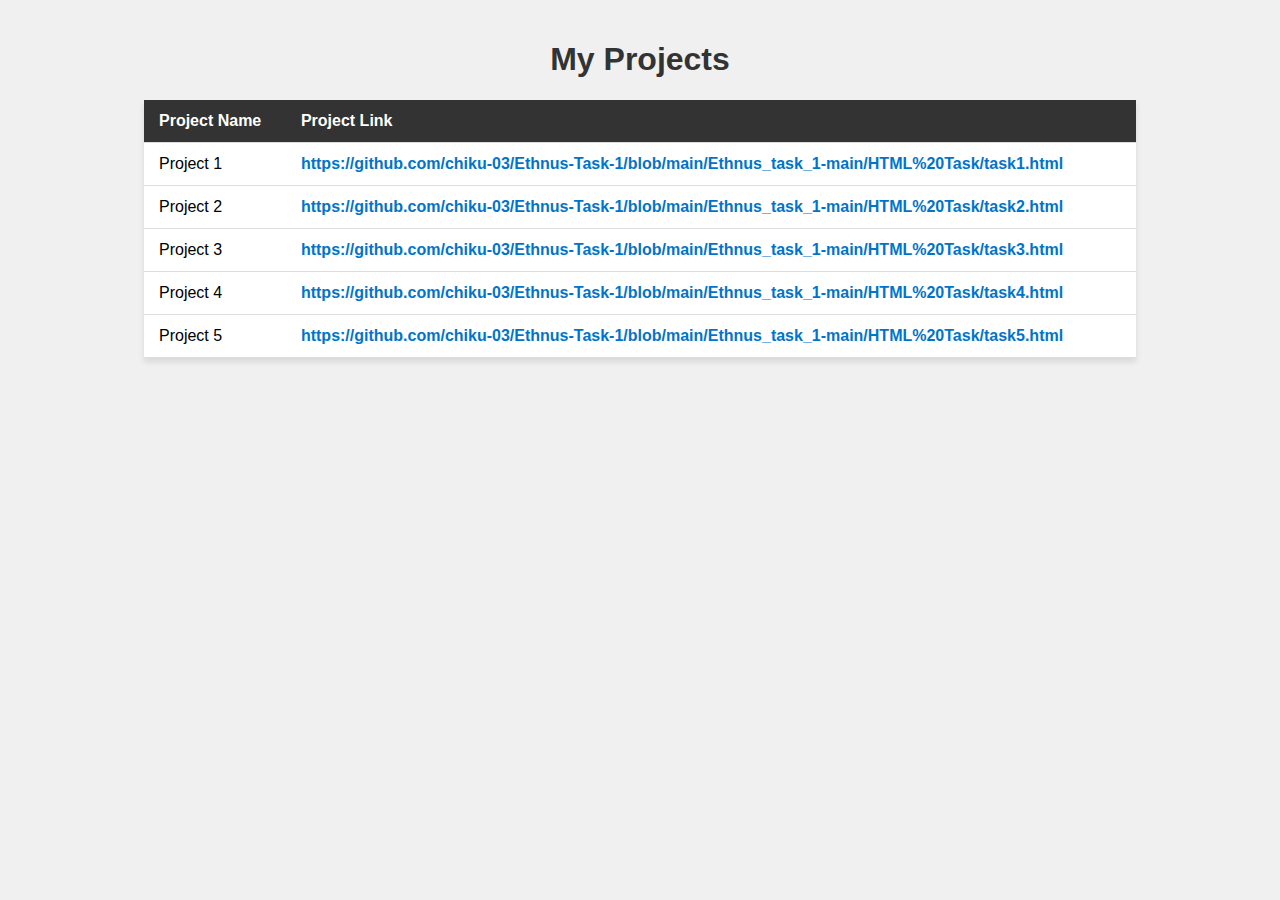
<file: Ethnus_task_1-main/index.html>
<!DOCTYPE html>
<html>
<head>
    <title>My Projects</title>
    <style>
        body {
            font-family: Arial, sans-serif;
            background-color: #f0f0f0;
            margin: 0;
            padding: 20px;
        }

        h1 {
            text-align: center;
            color: #333;
        }

        table {
            width: 80%;
            margin: 20px auto;
            border-collapse: collapse;
            background-color: #fff;
            box-shadow: 0 4px 6px rgba(0, 0, 0, 0.1);
        }

        th, td {
            padding: 12px 15px;
            text-align: left;
            border-bottom: 1px solid #ddd;
        }

        th {
            background-color: #333;
            color: #fff;
        }

        tr:hover {
            background-color: #f5f5f5;
        }

        a {
            text-decoration: none;
            color: #0074cc;
            font-weight: bold;
        }

        a:hover {
            text-decoration: underline;
        }
    </style>
</head>
<body>
    <h1>My Projects</h1>
    <table>
        <tr>
            <th>Project Name</th>
            <th>Project Link</th>
        </tr>
        <tr>
            <td>Project 1</td>
            <td><a href="">https://github.com/chiku-03/Ethnus-Task-1/blob/main/Ethnus_task_1-main/HTML%20Task/task1.html</a></td>
        </tr>
        <tr>
            <td>Project 2</td>
            <td><a href="">https://github.com/chiku-03/Ethnus-Task-1/blob/main/Ethnus_task_1-main/HTML%20Task/task2.html</a></td>
        </tr>
        <tr>
            <td>Project 3</td>
            <td><a href="">https://github.com/chiku-03/Ethnus-Task-1/blob/main/Ethnus_task_1-main/HTML%20Task/task3.html</a></td>
        </tr>
        <tr>
            <td>Project 4</td>
            <td><a href="">https://github.com/chiku-03/Ethnus-Task-1/blob/main/Ethnus_task_1-main/HTML%20Task/task4.html</a></td>
        </tr>
        <tr>
            <td>Project 5</td>
            <td><a href="">https://github.com/chiku-03/Ethnus-Task-1/blob/main/Ethnus_task_1-main/HTML%20Task/task5.html</a></td>
        </tr>
        
    </table>
</body>
</html>
</file>
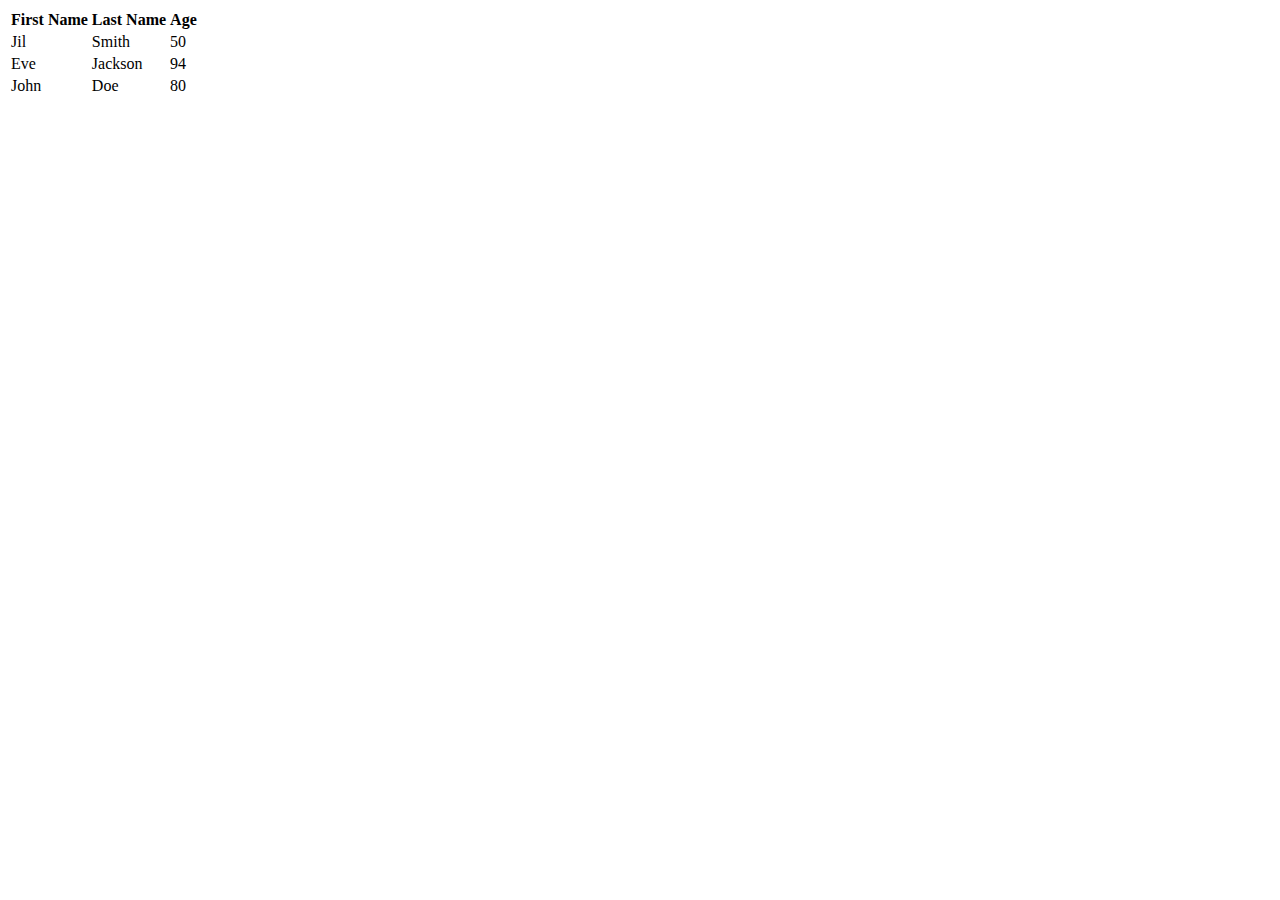
<file: Ethnus_task_1-main/HTML Task/task1.html>
<!DOCTYPE html>
<html>
<head>
    <title>Task 1</title>
</head>
<body>

<table>
    <tr>
        <th>First Name</th>
        <th>Last Name</th>
        <th>Age</th>
    </tr>
    <tr>
        <td>Jil</td>
        <td>Smith</td>
        <td>50</td>
    </tr>
    <tr>
        <td>Eve</td>
        <td>Jackson</td>
        <td>94</td>
    </tr>
    <tr>
        <td>John</td>
        <td>Doe</td>
        <td>80</td>
    </tr>
</table>

</body>
</html>
</file>
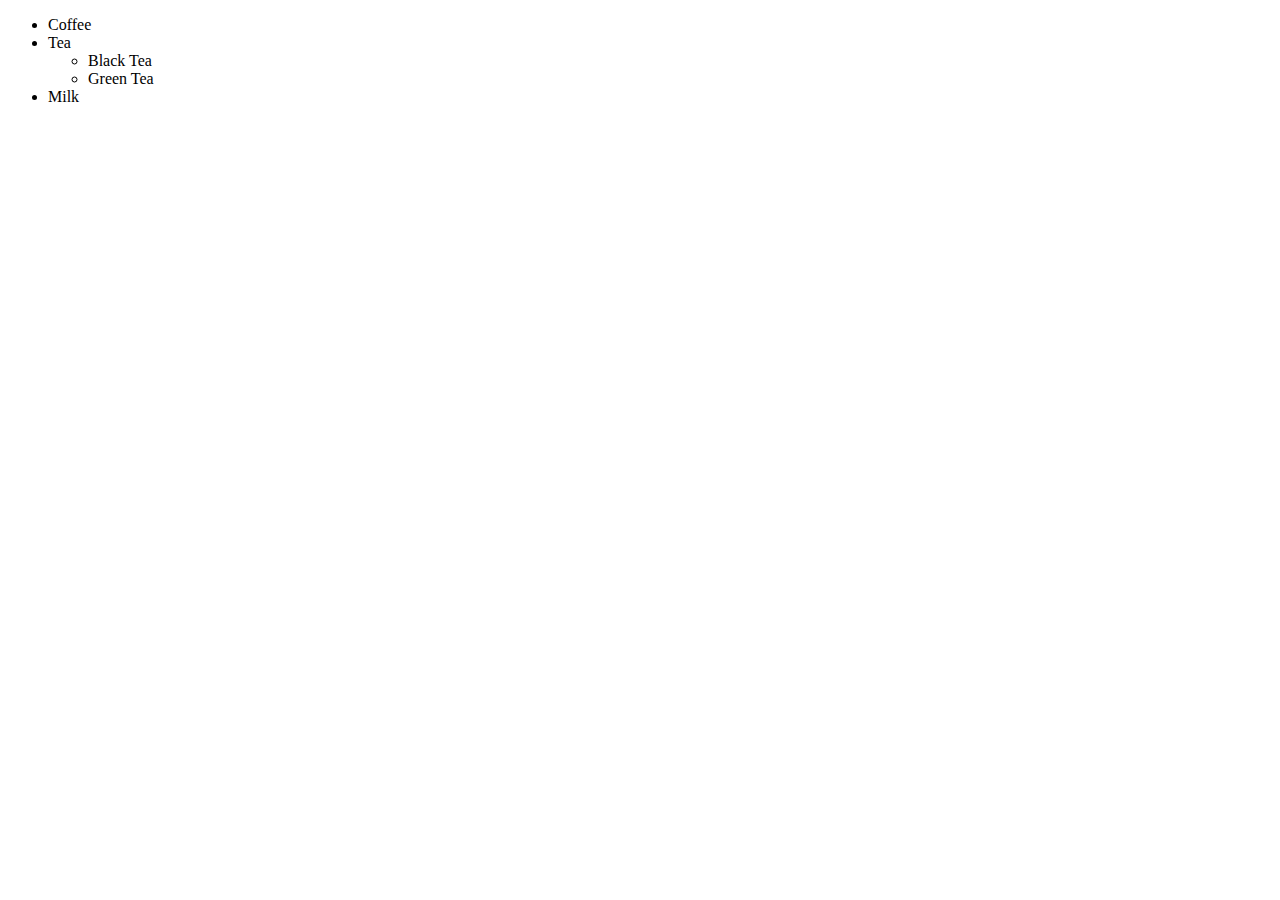
<file: Ethnus_task_1-main/HTML Task/task2.html>
<!DOCTYPE html>
<html lang="en">
<head>
    <meta charset="UTF-8">
    <meta http-equiv="X-UA-Compatible" content="IE=edge">
    <meta name="viewport" content="width=device-width, initial-scale=1.0">
    <title>Task 2</title>
</head>
<body>
    <ul>
        <li>Coffee</li>
        <li>Tea</li>
        <ul>
            <li>Black Tea</li>
            <li>Green Tea</li>
        </ul>
        <li>Milk</li>
    </ul>
</body>
</html>
</file>
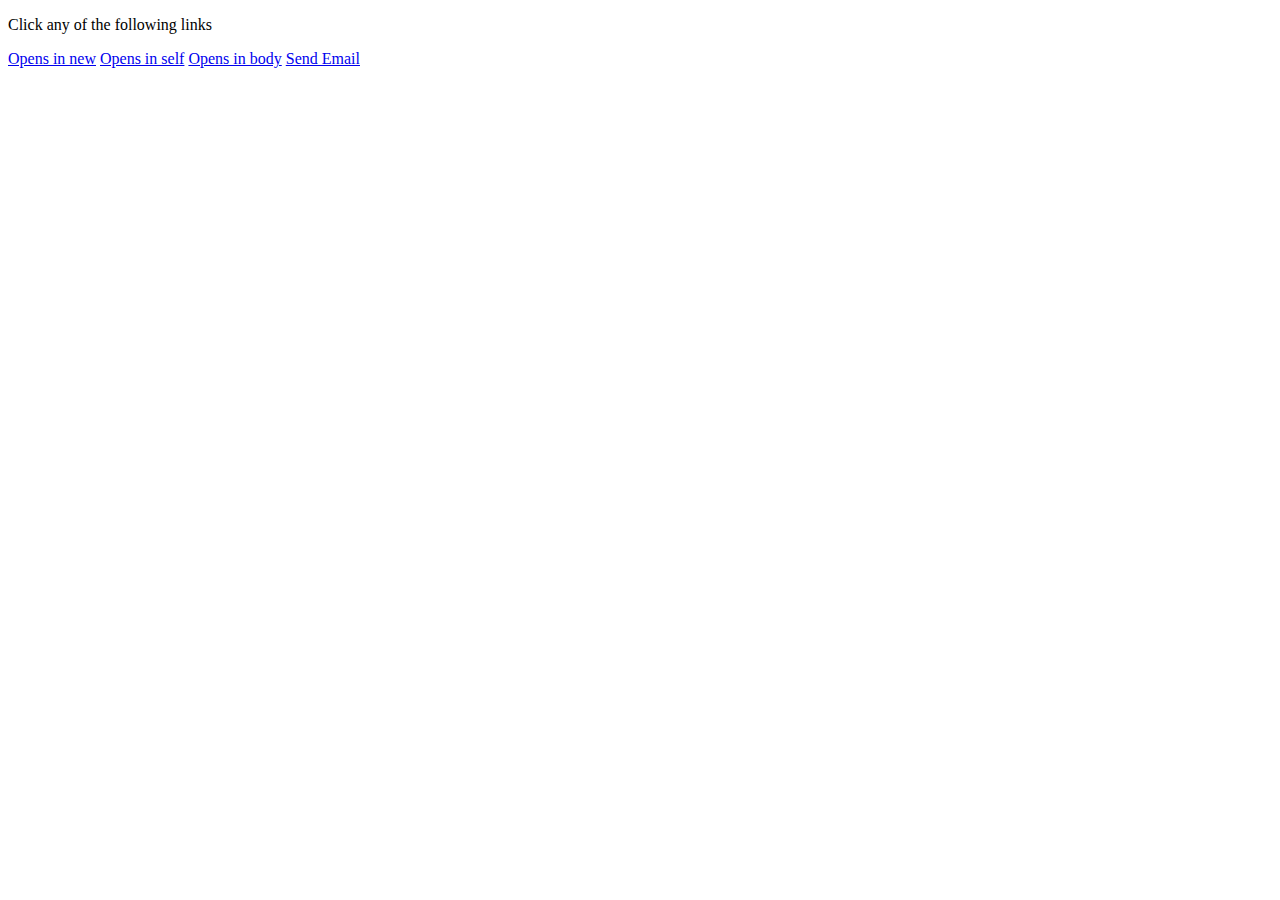
<file: Ethnus_task_1-main/HTML Task/task3.html>
<!DOCTYPE html>
<html lang="en">
<head>
    <meta charset="UTF-8">
    <meta http-equiv="X-UA-Compatible" content="IE=edge">
    <meta name="viewport" content="width=device-width, initial-scale=1.0">
    <title>Task 3</title>
</head>
<body id="root">
    <p>Click any of the following links</p>

    <a href="https://www.google.com/" target="_blank">Opens in new</a>
    <a href="https://www.google.com/">Opens in self</a>
    <a href="root">Opens in body</a>
    <a href="https://mail.google.com/" target="_blank">Send Email</a>
</body>
</html>
</file>
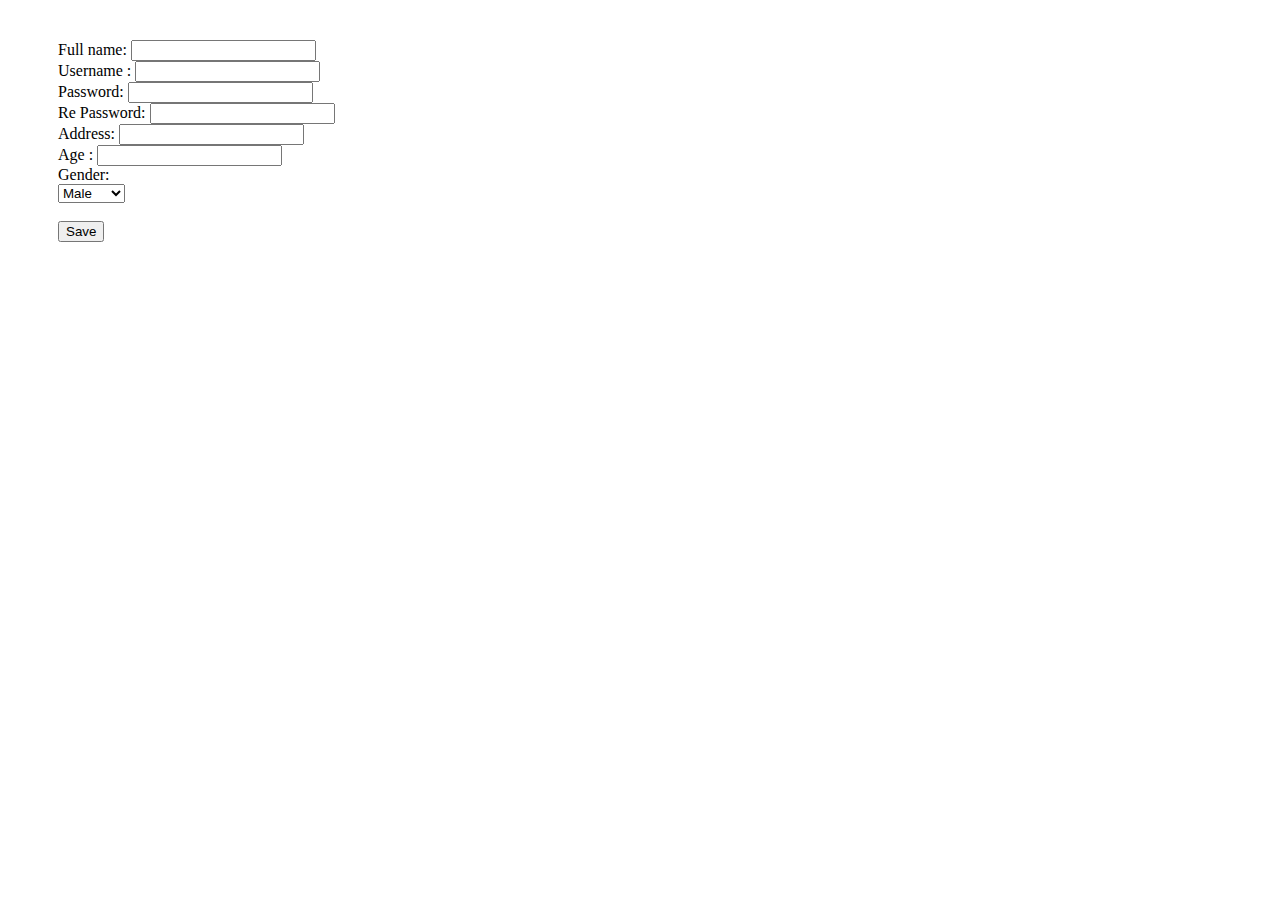
<file: Ethnus_task_1-main/HTML Task/task4.html>
<!DOCTYPE html>
<html lang="en">
<head>
    <meta charset="UTF-8">
    <meta http-equiv="X-UA-Compatible" content="IE=edge">
    <meta name="viewport" content="width=device-width, initial-scale=1.0">
    <title>Task 4</title>
</head>
<body>
    
    <div style="display: flex; margin: 40px 50px">
        <form action="index.html" method="post">
            <label">Full name:</label>
            <input type="text" name="FullName"><br>
            <label>Username    :</label>
            <input type="text" name="UserName"><br>
            <label>Password:</label>
            <input type="password" name="PassWord"><br>
            <label>Re Password:</label>
            <input type="password" name="RePassWord"><br>
            <label">Address:</label>
            <input type="text" name="Address"><br>
            <label">Age :</label>
            <input type="number" name="Address"><br>
            <label>Gender:</label><br>
            <select name="gender">
                <option value="male">Male</option>
                <option value="female">Female</option>
            </select> <br> <br>
            <input type="submit" name="Submit" value="Save">
        </form>
    </div>
</body>
</html>
</file>
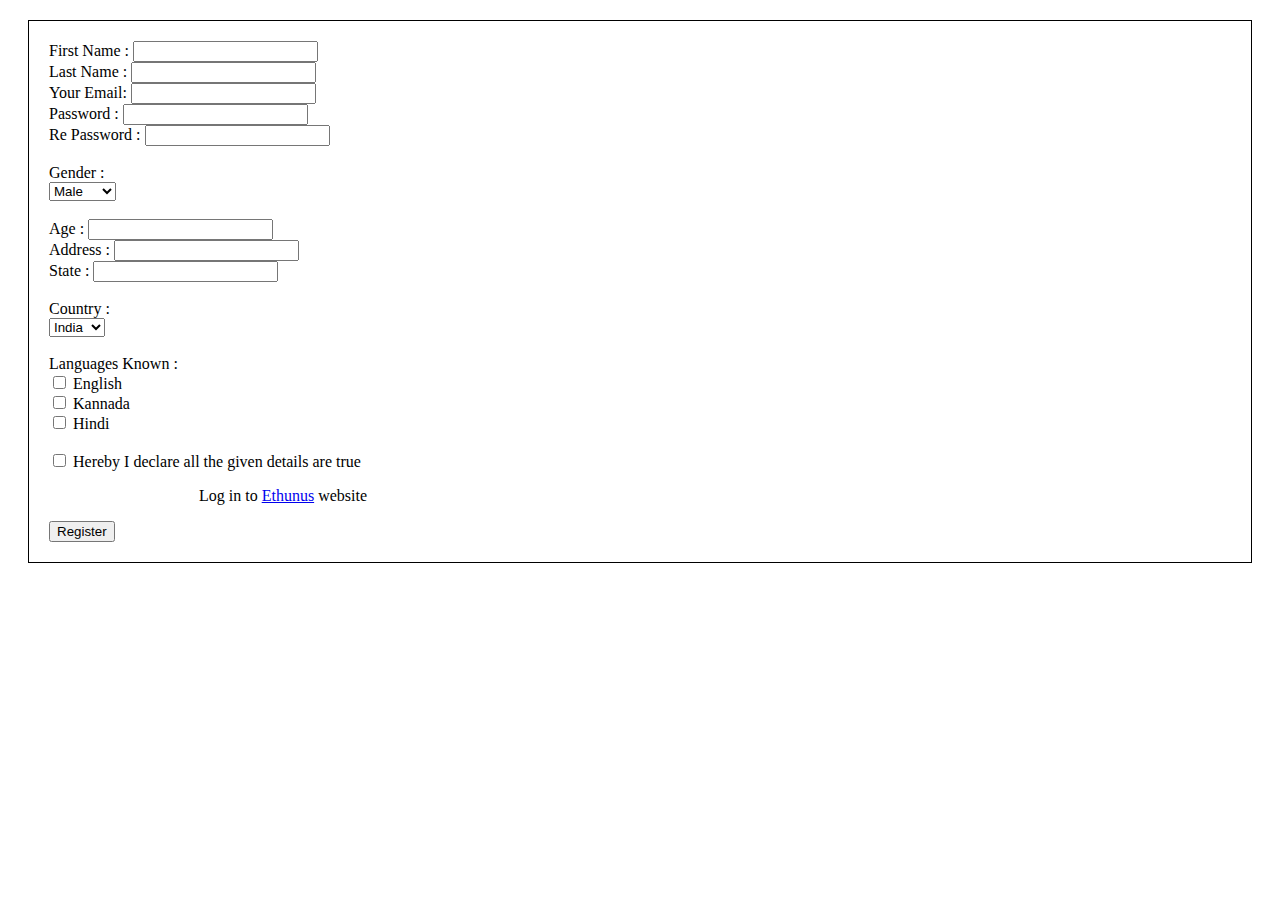
<file: Ethnus_task_1-main/HTML Task/task5.html>
<!DOCTYPE html>
<html lang="en">
<head>
    <meta charset="UTF-8">
    <meta http-equiv="X-UA-Compatible" content="IE=edge">
    <meta name="viewport" content="width=device-width, initial-scale=1.0">
    <title>Task 4</title>
</head>
<body>
    
    <div style="display: flex; margin: 40px 50px; border: 1px solid black; margin: 20px; padding: 20px;">
        <form action="index.html" method="post">
            <label">First Name :</label>
            <input type="text" name="FirstName"><br>
            <label">Last Name :</label>
            <input type="text" name="LastName"><br>
            <label>Your Email:</label>
            <input type="email" name="YourEmail"><br>
            <label>Password :</label>
            <input type="password" name="PassWord"><br>
            <label>Re Password :</label>
            <input type="password" name="RePassWord"><br> <br>
            <label>Gender :</label><br>
            <select name="gender">
                <option value="male">Male</option>
                <option value="female">Female</option>
            </select> <br> <br>
            <label">Age :</label>
            <input type="number" name="Address"><br>
            <label">Address :</label>
            <input type="text" name="Address"><br>
            <label">State :</label>
            <input type="text" name="State"><br> <br>
            <label>Country :</label><br>
            <select name="gender">
                <option value="India">India</option>
                <option value="Brazil">Brazil</option>
                <option value="USA">USA</option>
            </select> <br> <br>

            <label for="text">Languages Known :</label> <br>
            <input type="checkbox" id="lan1" name="lan1" value="English">
            <label for="lan1"> English</label><br>
            <input type="checkbox" id="lan2" name="lan2" value="Kannada">
            <label for="lan1"> Kannada</label><br>
            <input type="checkbox" id="lan3" name="lan3" value="Hindi">
            <label for="lan1"> Hindi</label><br> <br>

            <input type="checkbox" id="lan4" name="lan4" value="msg">
            <label for="lan1"> Hereby I declare all the given details are true</label><br>

            <p style="padding-left: 150px;">Log in to <a href="#">Ethunus</a> website</p>

            <input type="submit" name="Submit" value="Register">
        </form>
    </div>
</body>
</html>
</file>
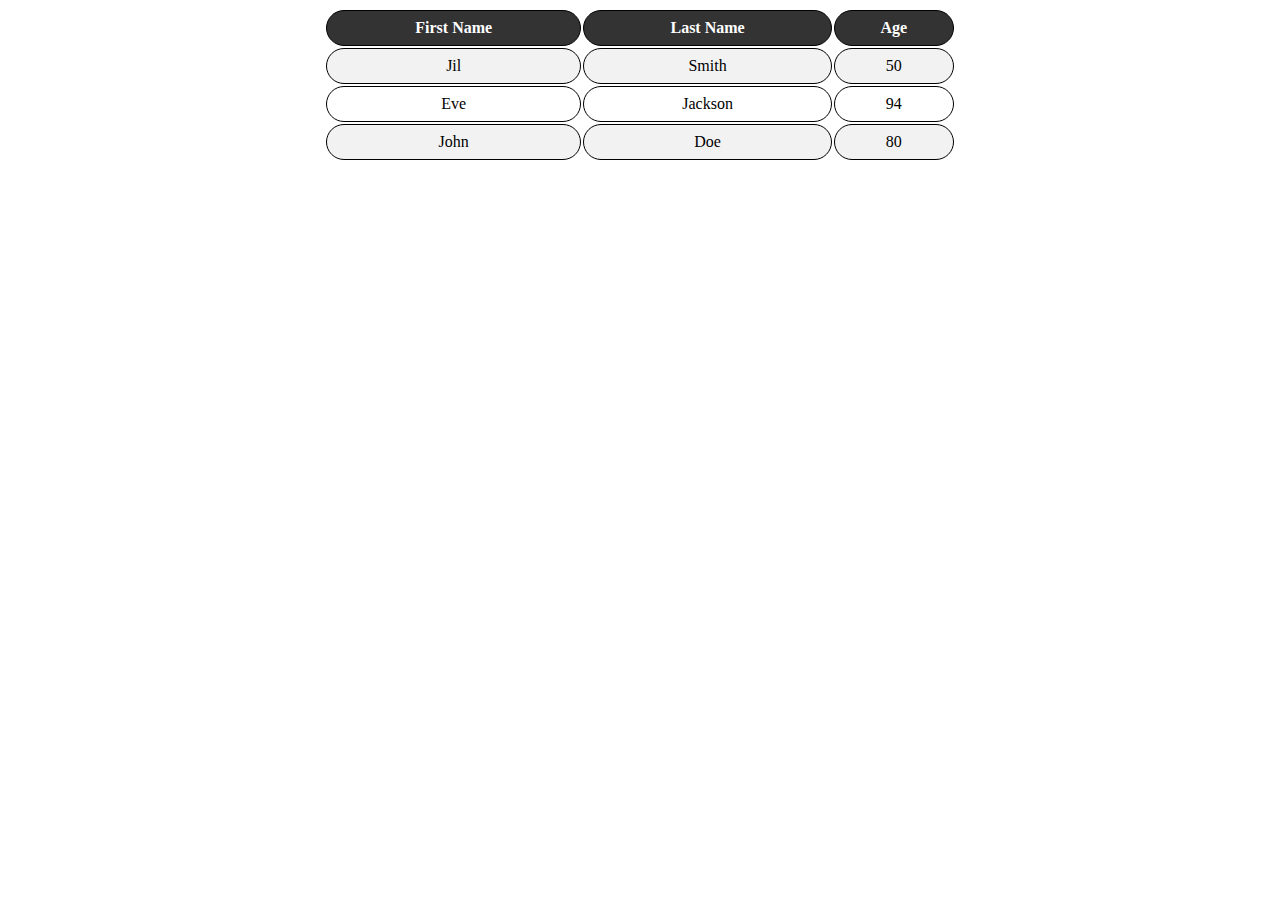
<file: Ethnus_task_1-main/CSS Task/Task 1/task1.html>
<!DOCTYPE html>
<html>
<head>
    <link rel="stylesheet" href="styles.css">
    <title>Task 1</title>
</head>
<body>

<table>
    <tr>
        <th>First Name</th>
        <th>Last Name</th>
        <th>Age</th>
    </tr>
    <tr>
        <td>Jil</td>
        <td>Smith</td>
        <td>50</td>
    </tr>
    <tr>
        <td>Eve</td>
        <td>Jackson</td>
        <td>94</td>
    </tr>
    <tr>
        <td>John</td>
        <td>Doe</td>
        <td>80</td>
    </tr>
</table>

</body>
</html>
</file>
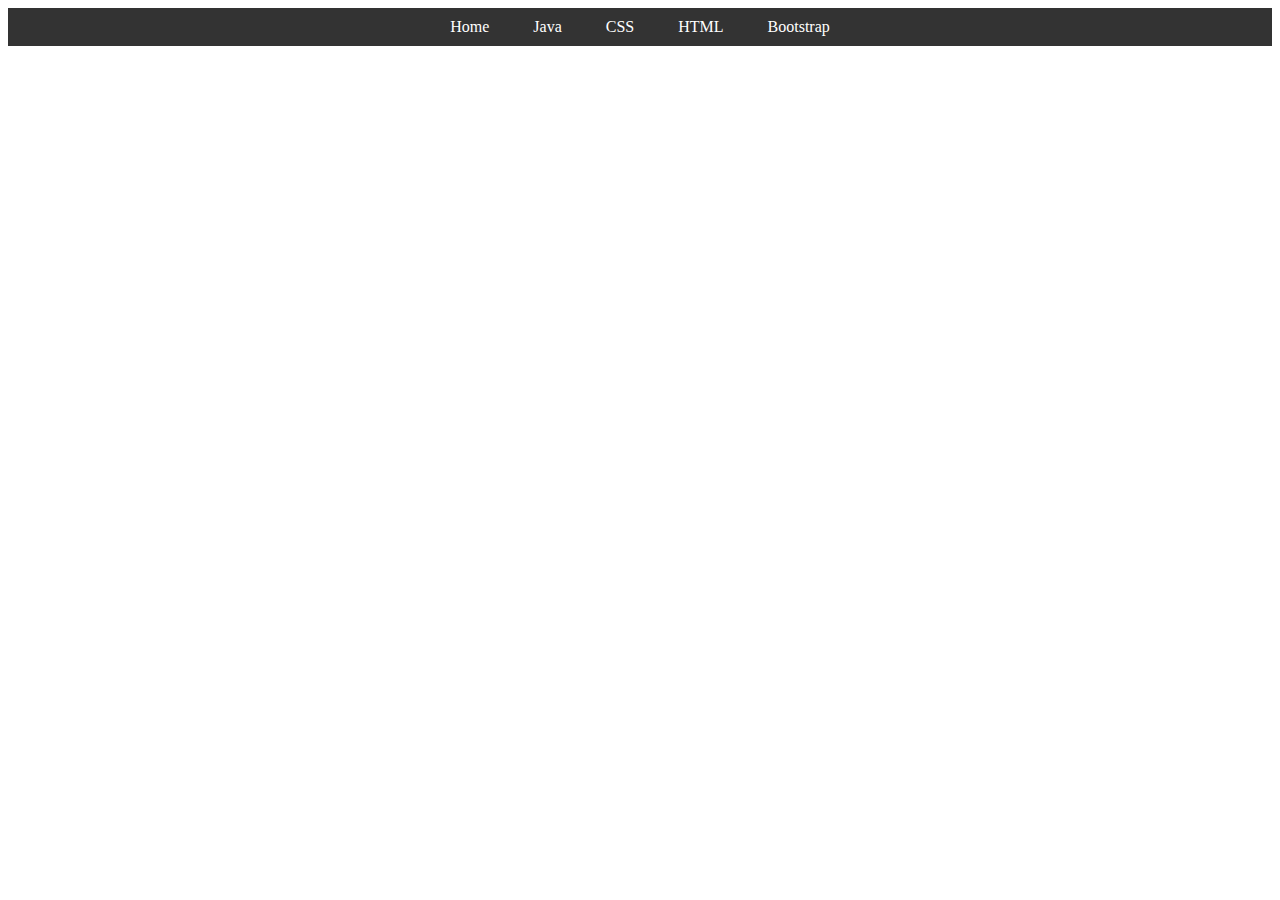
<file: Ethnus_task_1-main/CSS Task/Task 2/task2_horizontal_bar.html>
<!DOCTYPE html>
<html>
<head>
    <title>Horizontal Navigation Bar with Hover Color</title>
    <link rel="stylesheet" href="styles_horizontal.css">
</head>
<body>

<div class="navbar">
    <a href="#">Home</a>
    <a href="#">Java</a>
    <a href="#">CSS</a>
    <a href="#">HTML</a>
    <a href="#">Bootstrap</a>
</div>

</body>
</html>
</file>
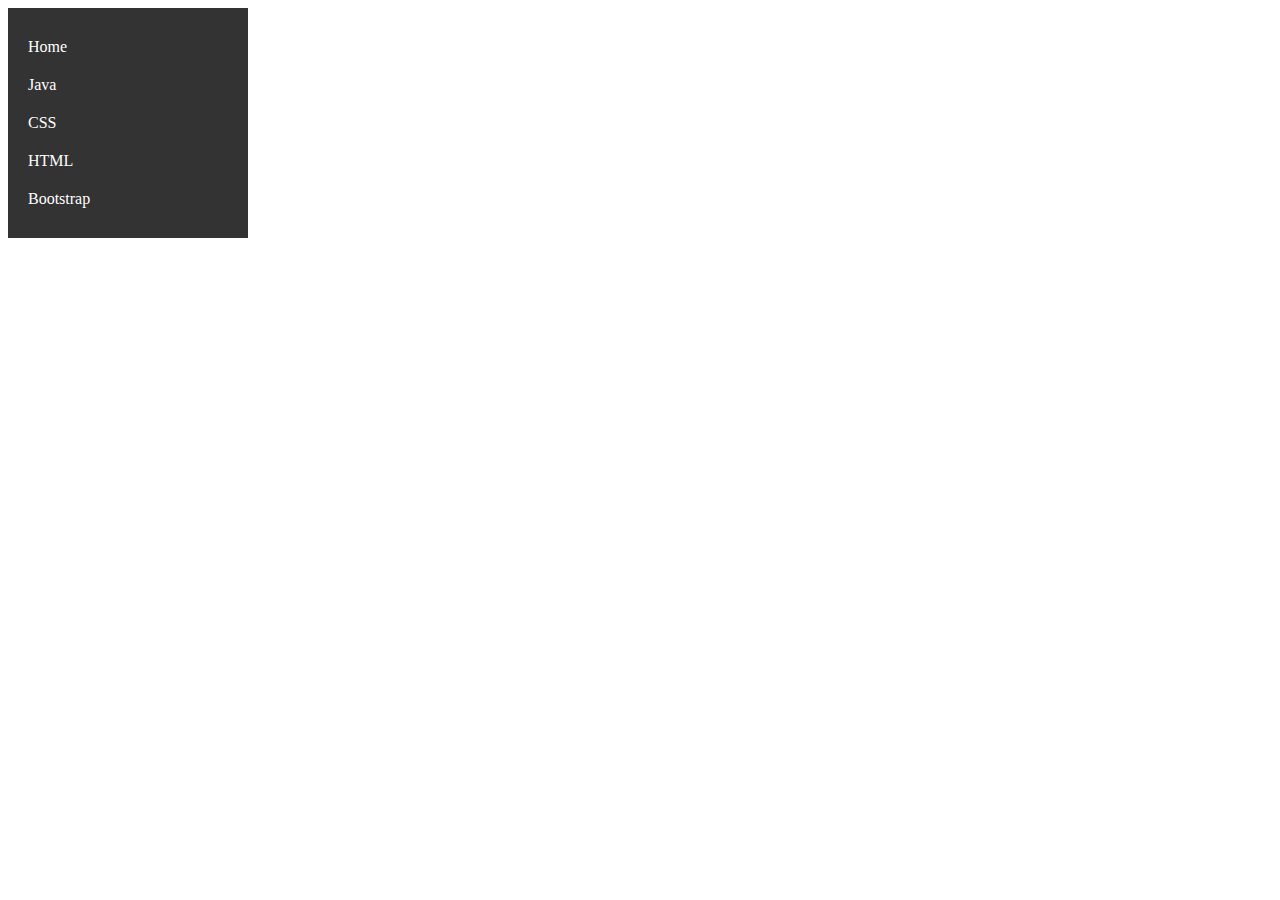
<file: Ethnus_task_1-main/CSS Task/Task 2/task2_vertical_bar.html>
<!DOCTYPE html>
<html>
<head>
    <title>Task 2</title>
    <link rel="stylesheet" href="styles_vertical.css">
</head>
<body>

<div class="navbar">
    <a href="#">Home</a>
    <a href="#">Java</a>
    <a href="#">CSS</a>
    <a href="#">HTML</a>
    <a href="#">Bootstrap</a>
</div>

</body>
</html>
</file>
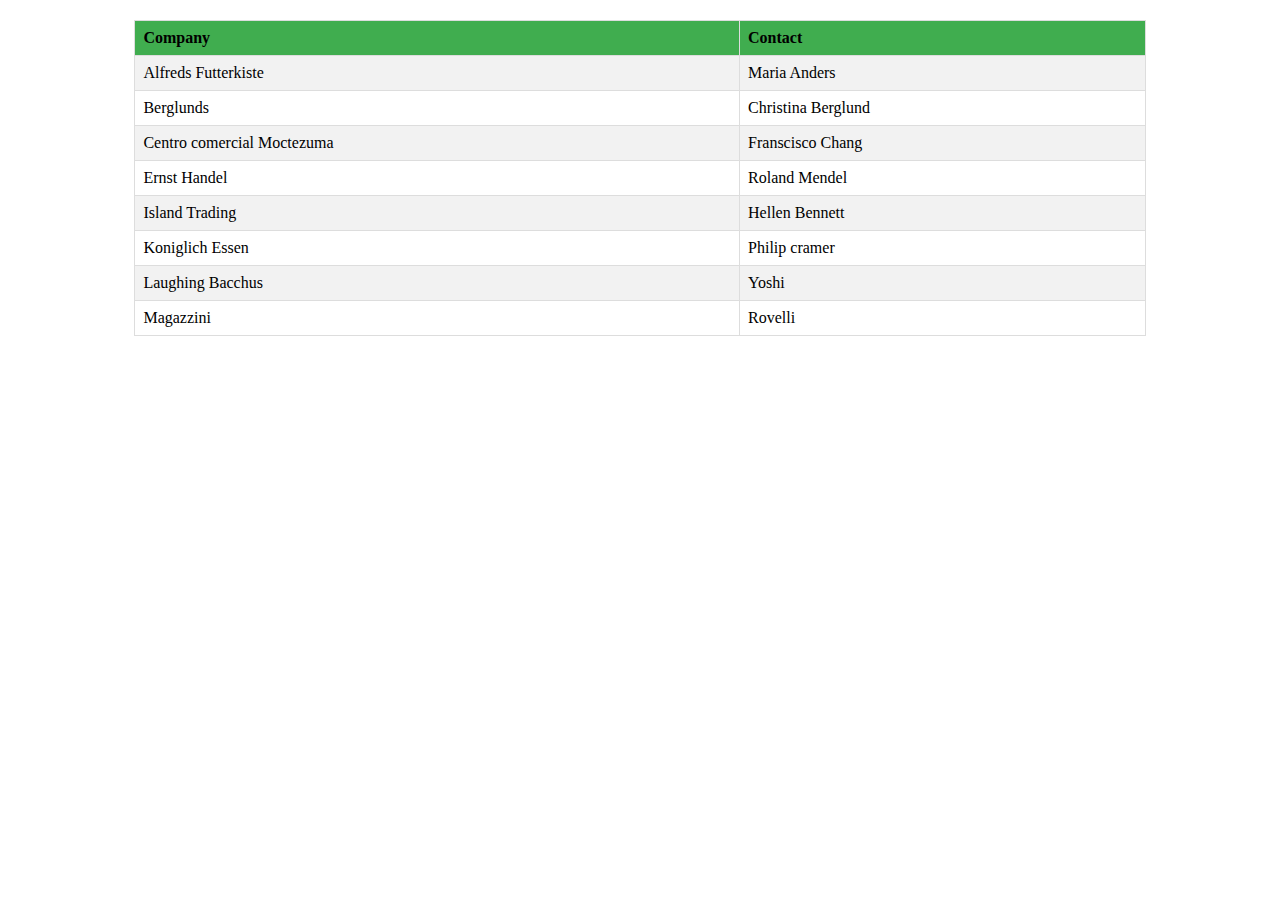
<file: Ethnus_task_1-main/CSS Task/Task 3/task1.html>
<!DOCTYPE html>
<html>
<head>
    <link rel="stylesheet" href="styles.css">
    <title>Task 3</title>
</head>
<body>

<table>
    <thead>
        <tr>
            <th>Company</th>
            <th>Contact</th>
        </tr>
    </thead>
    <tbody>
        <tr>
            <td>Alfreds Futterkiste</td>
            <td>Maria Anders</td>
        </tr>
        <tr>
            <td>Berglunds</td>
            <td>Christina Berglund</td>
        </tr>
        <tr>
            <td>Centro comercial Moctezuma</td>
            <td>Franscisco Chang</td>
        </tr>
        <tr>
            <td>Ernst Handel</td>
            <td>Roland Mendel</td>
        </tr>
        <tr>
            <td>Island Trading</td>
            <td>Hellen Bennett</td>
        </tr>
        <tr>
            <td>Koniglich Essen</td>
            <td>Philip cramer</td>
        </tr>
        <tr>
            <td>Laughing Bacchus</td>
            <td>Yoshi</td>
        </tr>
        <tr>
            <td>Magazzini</td>
            <td>Rovelli</td>
        </tr>
    </tbody>
</table>

</body>
</html>
</file>
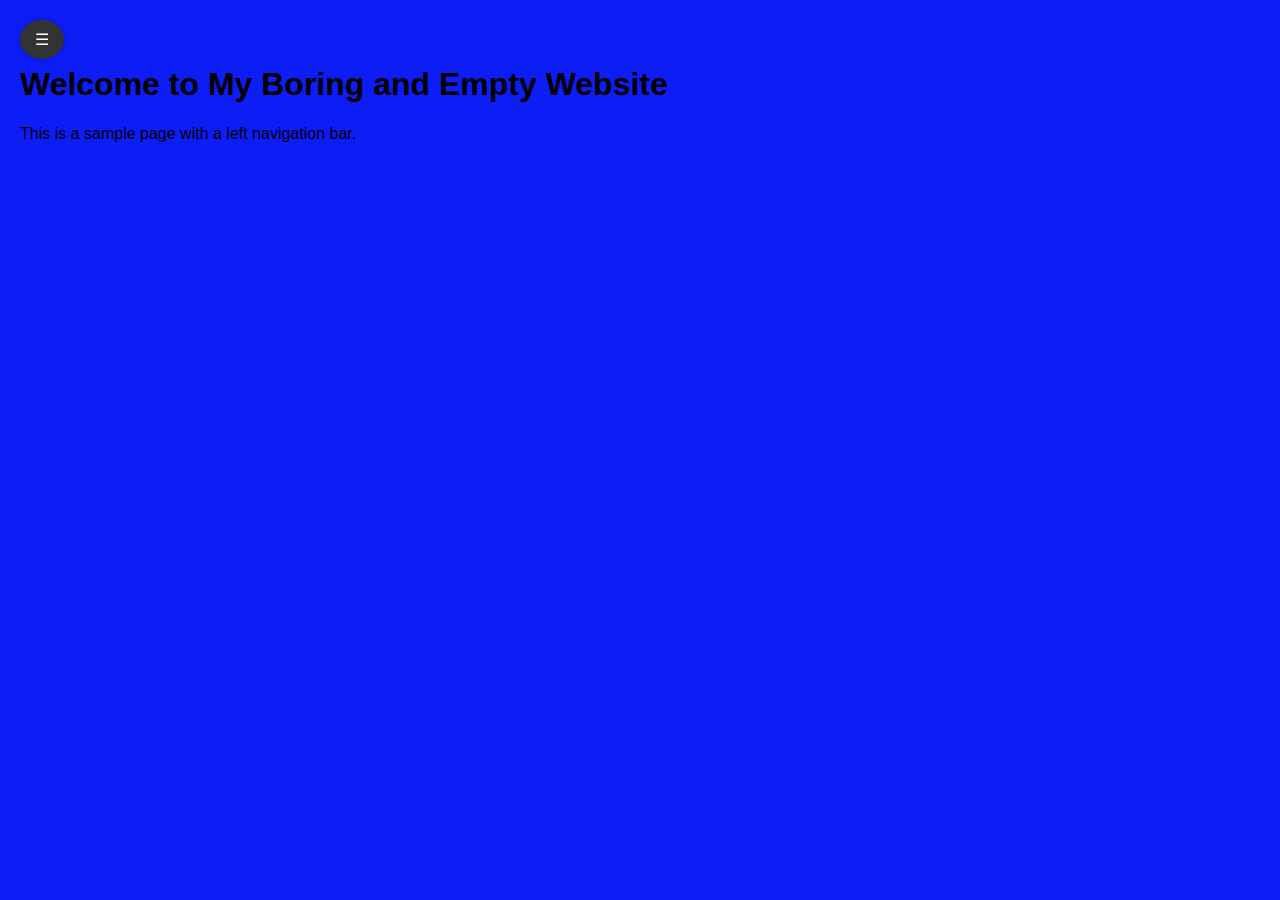
<file: Ethnus_task_1-main/CSS Task/Task 4/task1.html>
<!DOCTYPE html>
<html lang="en">
<head>
    <meta charset="UTF-8">
    <meta name="viewport" content="width=device-width, initial-scale=1.0">
    <link rel="stylesheet" href="styles.css">
    <title>Task 4</title>
</head>
<body>
    <div class="sidenav" id="mySidenav">
        <a href="#">Home</a>
        <a href="#">About</a>
        <a href="#">Services</a>
        <a href="#">Portfolio</a>
        <a href="#">Contact</a>
    </div>

    <div class="content" id="main">
        <h1>Welcome to My Boring and Empty Website</h1>
        <p>This is a sample page with a left navigation bar.</p>
    </div>

    <div class="open-btn" onclick="toggleNav()">&#9776;</div>

    <script>
        function toggleNav() {
            const sidenav = document.getElementById('mySidenav');
            const content = document.getElementById('main');
            const openBtn = document.querySelector('.open-btn');

            if (sidenav.style.width === "250px") {
                sidenav.style.width = "0";
                content.style.marginLeft = "0";
                openBtn.style.left = "20px";
            } else {
                sidenav.style.width = "250px";
                content.style.marginLeft = "250px";
                openBtn.style.left = "270px";
            }
        }
    </script>
</body>
</html>
</file>
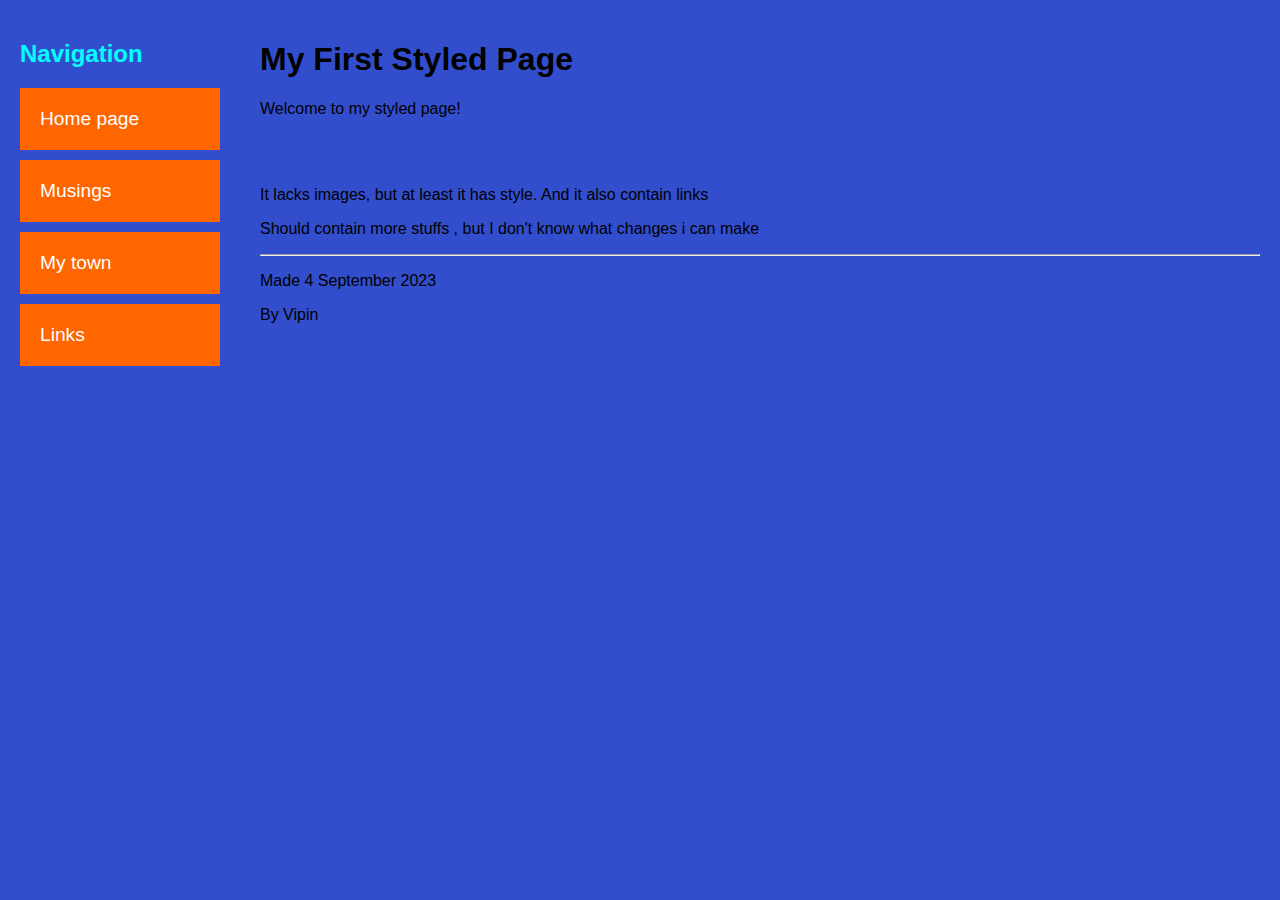
<file: Ethnus_task_1-main/CSS Task/Task 5/task1.html>
<!DOCTYPE html>
<html lang="en">
<head>
    <meta charset="UTF-8">
    <meta name="viewport" content="width=device-width, initial-scale=1.0">
    <link rel="stylesheet" href="styles.css">
    <title>Task 5</title>
</head>
<body>
    <div class="container">
        <!-- Left-side navigation bar -->
        <div class="sidebar">
            <h2>Navigation</h2>
            <div>
                <a class="item1" href="#">Home page</a>
                <a class="item2" href="#">Musings</a>
                <a class="item3" href="#">My town</a>
                <a class="item4" href="#">Links</a>
            </div>
        </div>
        
        <!-- Right-side content -->
        <div class="content">
            <h1>My First Styled Page</h1>
            <p>Welcome to my styled page!</p>
            <br><br>
            <p>It lacks images, but at least it has style. And it also contain links</p>
            <p>Should contain more stuffs , but I don't know what changes i can make </p>
            <hr>

            <p>Made 4 September 2023</p>
            <p>By Vipin</p>
        </div>
    </div>
</body>
</html>
</file>
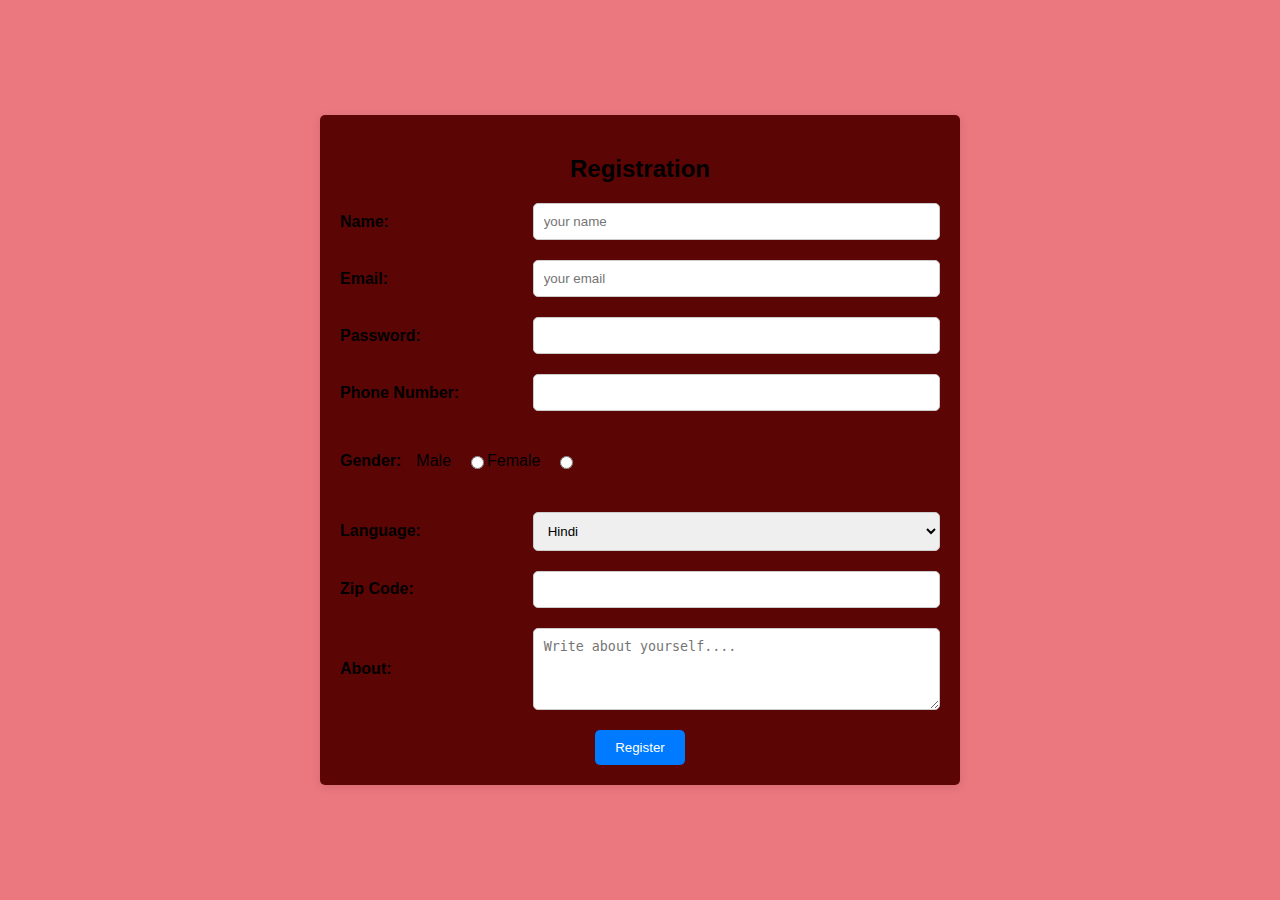
<file: Ethnus_task_1-main/CSS Task/Task 7/task1.html>
<!DOCTYPE html>
<html lang="en">
<head>
    <meta charset="UTF-8">
    <meta name="viewport" content="width=device-width, initial-scale=1.0">
    <title>Task 7</title>
    <link rel="stylesheet" href="styles.css">
</head>
<body>
    <div class="container">
        <h2>Registration</h2>
        <form action="task1.html" method="post">
            <div class="input-group">
                <label for="name">Name:</label>
                <input type="text" id="name" name="name" placeholder="your name" required>
            </div>
            <div class="input-group">
                <label for="email">Email:</label>
                <input type="email" id="email" name="email" placeholder="your email" required>
            </div>
            <div class="input-group">
                <label for="password">Password:</label>
                <input type="password" id="password" name="password" required>
            </div>
            <div class="input-group">
                <label for="phone">Phone Number:</label>
                <input type="tel" id="phone" name="phone" required>
            </div>
            <div class="radio-group">
                <label><h4>Gender:</h4></label>
                <label for="male">Male</label>
                <input type="radio" id="male" name="gender" value="male" required>
                <label for="female">Female</label>
                <input type="radio" id="female" name="gender" value="female" required>
            </div>
            <div class="input-group">
                <label for="language">Language:</label>
                <select id="language" name="language" required>
                    <option value="other">Hindi</option>
                    <option value="english">English</option>
                    <option value="spanish">Spanish</option>
                    <option value="french">French</option>
                    <option value="other">Others</option>
                </select>
            </div>
            <div class="input-group">
                <label for="zipcode">Zip Code:</label>
                <input type="text" id="zipcode" name="zipcode" required>
            </div>
            <div class="input-group">
                <label for="about">About:</label>
                <textarea id="about" name="about" placeholder="Write about yourself...." rows="4" required></textarea>
            </div>
            <div class="buttons">
                <button type="submit" class="btn">Register</button>
            </div>
        </form>
    </div>
</body>
</html>
</file>
<file: Ethnus_task_1-main/CSS Task/Task 1/styles.css>
table {
    width: 50%;
    margin: 0 auto;
}

th, td {
    border: 1px solid #000;
    border-radius: 25px;
    padding: 8px;
    text-align: center;
}

th {
    background-color: #333;
    color: #fff;
}

tr:nth-child(even) {
    background-color: #f2f2f2;
}
</file>
<file: Ethnus_task_1-main/CSS Task/Task 2/styles_horizontal.css>
.navbar {
    background-color: #333; /* Background color */
    color: #fff; /* Text color */
    text-align: center; /* Center align the links */
    padding: 10px 0; /* Vertical and horizontal padding */
}

.navbar a {
    text-decoration: none; /* Remove underlines from links */
    color: #fff; /* Text color */
    padding: 10px 20px; /* Vertical and horizontal padding */
    transition: color 0.3s; /* Smooth color transition on hover */
}

.navbar a:hover {
    background-color: #555; /* Background color on hover */
    color: #ff6600; /* Text color on hover */
}
</file>
<file: Ethnus_task_1-main/CSS Task/Task 2/styles_vertical.css>
.navbar {
    width: 200px; /* Width of the navigation bar */
    background-color: #333; /* Background color */
    color: #fff; /* Text color */
    padding: 20px; /* Spacing inside the bar */
}

.navbar a {
    display: block; /* Display links as blocks for full width */
    padding: 10px 0; /* Vertical and horizontal padding */
    text-decoration: none; /* Remove underlines from links */
    color: #fff; /* Text color */
    transition: color 0.3s; /* Smooth color transition on hover */
}

.navbar a:hover {
    background-color: #555; /* Background color on hover */
    color: #ff6600; /* Text color on hover */
}
</file>
<file: Ethnus_task_1-main/CSS Task/Task 3/styles.css>
/* Style the table */
table {
    border-collapse: collapse;
    width: 80%;
    margin: 20px auto;
}

/* Style the table header */
th {
    background-color: rgb(64, 173, 79);
}

/* Style the table header and cells */
th, td {
    border: 1px solid #dddddd;
    text-align: left;
    padding: 8px;
}

/* Style alternate rows with a background color */
tr:nth-child(odd) {
    background-color: #f2f2f2;
}
</file>
<file: Ethnus_task_1-main/CSS Task/Task 4/styles.css>
body {
    margin: 0;
    padding: 0;
    font-family: Arial, sans-serif;
    background-color: #0d1df5;
}

.sidenav {
    height: 100%;
    width: 0;
    z-index: 1;
    background-color: #1d0846;
    overflow-x: hidden;
    transition: 0.3s;
    padding-top: 60px;
}

.sidenav a {
    padding: 15px 25px;
    text-align: center;
    text-decoration: none;
    font-size: 20px;
    color: #fff;
    display: block;
    transition: 0.3s;
}

.sidenav a:hover {
    background-color: #339a65;
}

.content {
    padding: 20px;
    transition: margin-left 0.3s;
    margin-top: -300px;
}

.open-nav .sidenav {
    width: 250px;
}

.open-nav .content {
    margin-left: 250px;
}

.open-btn {
    position: fixed;
    left: 20px;
    top: 20px;
    background-color: #333;
    padding: 10px 15px;
    cursor: pointer;
    color: #fff;
    border: none;
    border-radius: 50%;
    box-shadow: 0 0 5px rgba(0, 0, 0, 0.2);
}

.open-btn:hover {
    background-color: #555;
}
</file>
<file: Ethnus_task_1-main/CSS Task/Task 7/styles.css>
body {
    font-family: Arial, sans-serif;
    background-color: rgba(220, 14, 28, 0.563);
    margin: 0;
    padding: 0;
    display: flex;
    justify-content: center;
    align-items: center;
    height: 100vh;
}

.container {
    width: 600px;
    padding: 20px;
    background-color: #5c0505;
    border-radius: 5px;
    box-shadow: 0 2px 10px rgba(0, 0, 0, 0.1);
}

h2 {
    text-align: center;
}

.input-group {
    display: flex;
    flex-direction: row;
    align-items: center;
    margin-bottom: 20px;
}

.input-group label {
    flex: 1;
    font-weight: bold;
}

.input-group input,
.input-group select,
.input-group textarea {
    flex: 2;
    padding: 10px;
    border: 1px solid #ccc;
    border-radius: 5px;
}

.input-group input:focus,
.input-group select:focus,
.input-group textarea:focus {
    outline-color: #007bff;
}

.radio-group {
    display: flex;
    flex-direction: row;
    align-items: center;
    margin-bottom: 20px;
}

.radio-group label {
    margin-right: 15px;
}

.buttons {
    text-align: center;
}

.btn {
    background-color: #007bff;
    color: #fff;
    padding: 10px 20px;
    border: none;
    border-radius: 5px;
    cursor: pointer;
}

.btn:hover {
    background-color: #0056b3;
}
</file>
<file: Ethnus_task_1-main/CSS Task/Task 5/styles.css>
/* Reset some default styles */
body, html {
    margin: 0;
    padding: 0;
    font-family: Arial, Helvetica, sans-serif;
    background-color: rgb(50, 78, 205);
}

/* Define the container for the page */
.container {
    display: flex;
    flex-direction: row;
    height: 100vh; /* 100% viewport height */
}

/* Style the navigation bar on the left */
.sidebar {
    color: cyan;
    width: 200px;
    padding: 20px;
}

.item1{
    background-color: #ff6600;
    padding: 20px;
    font-size: larger;
}

.item2{
    background-color: #ff6600;
    padding: 20px;
    font-size: larger;
}

.item3{
    background-color: #ff6600;
    padding: 20px;
    font-size: larger;
}

.item4{
    background-color: #ff6600;
    padding: 20px;
    font-size: larger;
}

/* Style the content on the right */
.content {
    flex: 1; /* Takes up remaining space */
    padding: 20px;
}

/* Style links in the navigation bar */
.sidebar a {
    color: white;
    text-decoration: none;
    display: block;
    margin-bottom: 10px;
}

/* Change link color on hover */
.sidebar a:hover {
    color: #cf0e58;
}
</file>
